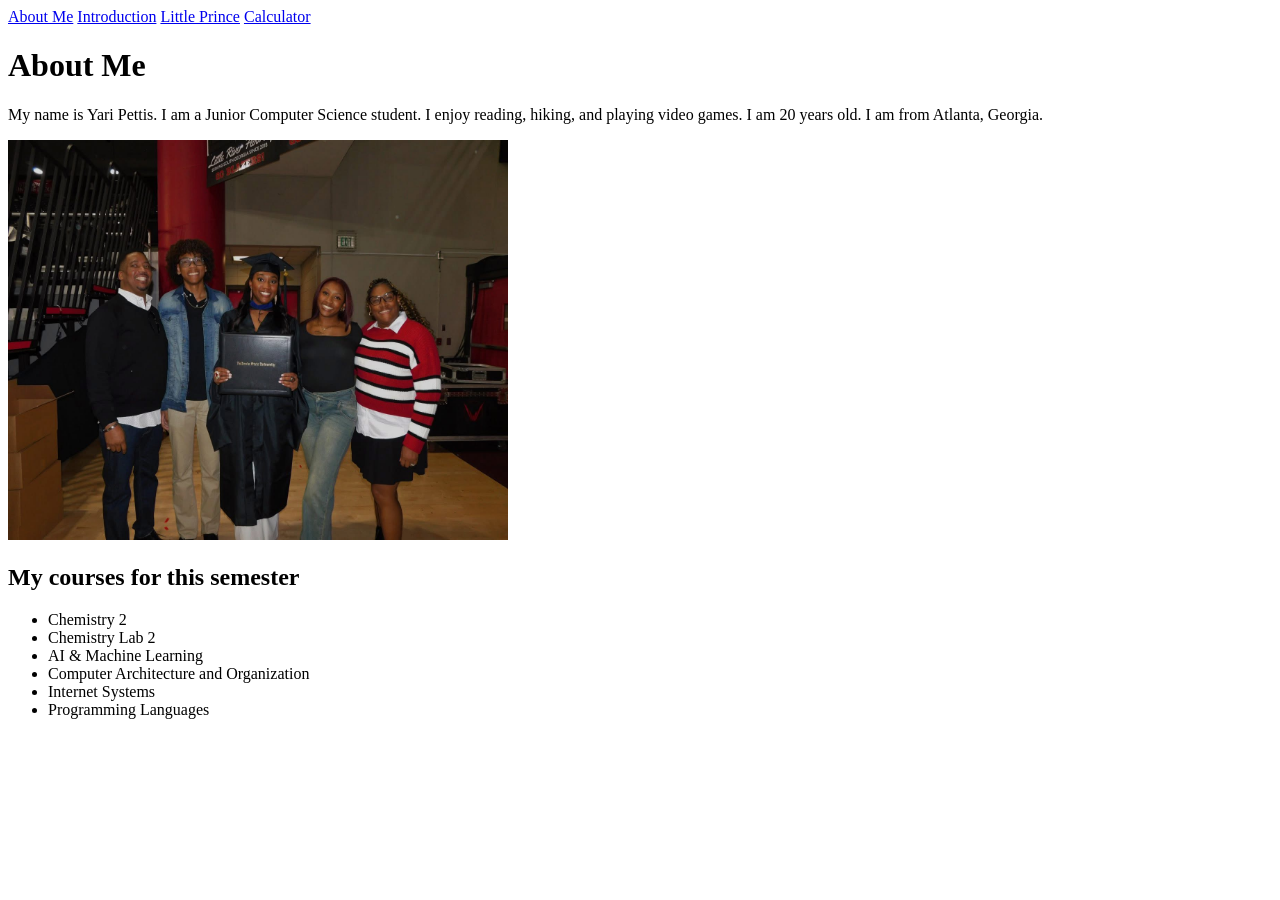
<file: index.html>
<!DOCTYPE html>
<html lang="en">
<head>
    <meta charset="UTF-8">
    <meta name="viewport" content="width=device-width, initial-scale=1.0">
    <title>Document</title>
</head>
<body>
    <nav>

        <a href="index.html">About Me</a>
        <a href="introduction.html">Introduction</a>
        <a href="little_prince.html">Little Prince</a>
        <a href="calculator.html">Calculator</a>

    </nav>
    <h1>About Me</h1>
    <p>My name is Yari Pettis. I am a Junior Computer Science student. I enjoy reading, hiking, and playing video games. I am 20 years old. I am from Atlanta, Georgia.</p>
    <img src="img/img1.JPG" alt="Family Picture" width="500" height="400">
    <h2> My courses for this semester</h2>
    <ul>
        <li>Chemistry 2</li>
        <li>Chemistry Lab 2</li>
        <li>AI & Machine Learning</li>
        <li>Computer Architecture and Organization</li>
        <li>Internet Systems</li>
        <li>Programming Languages</li>
    </ul>

</body>
</html>
</file>
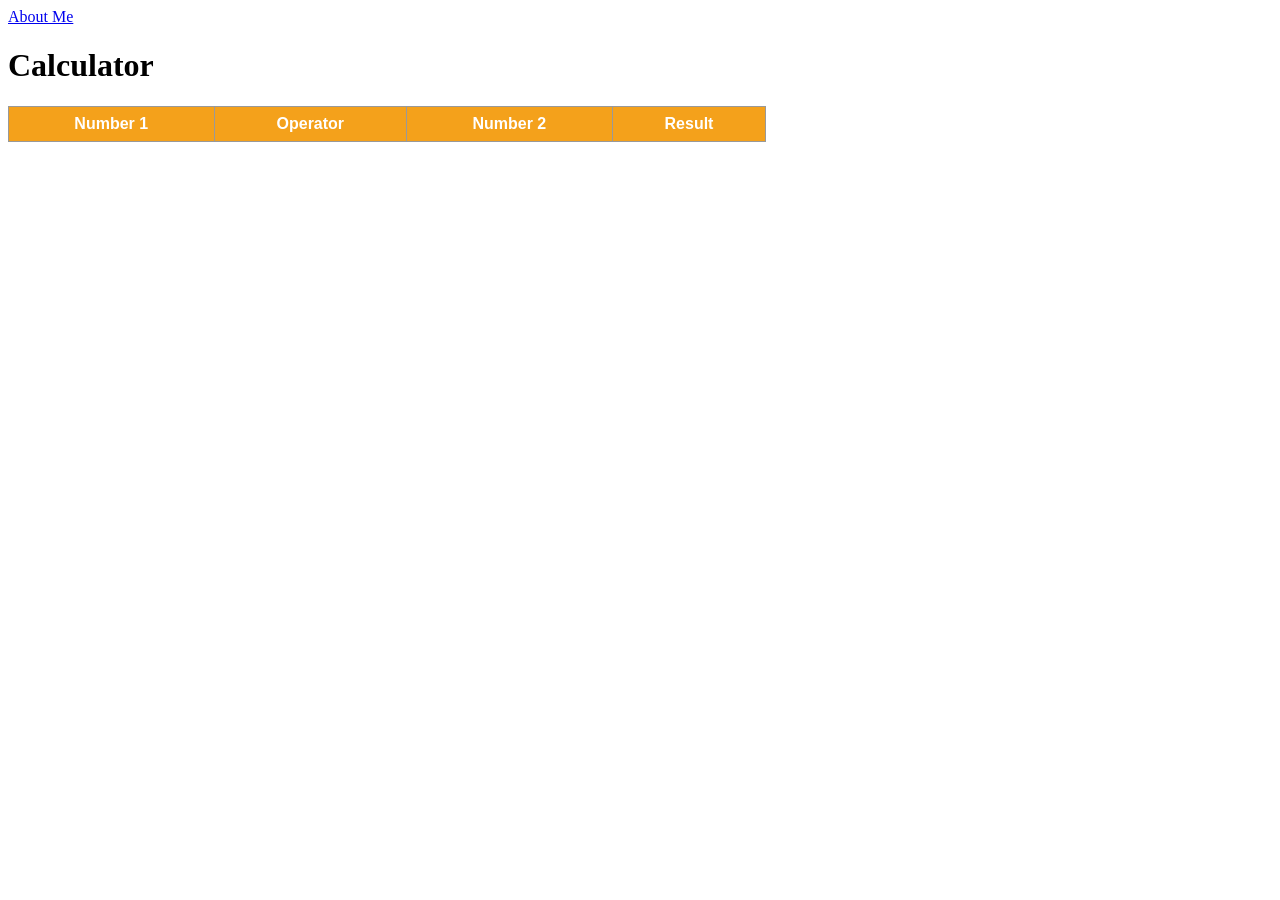
<file: calculator.html>
<!DOCTYPE html>
<html lang="en">
<head>
    <meta charset="UTF-8">
    <title>Calculator</title>
    <a href="index.html">About Me</a>
    <style>
        table {
            border-collapse: collapse;
            width: 60%;
            margin: 20px 0;
            font-family: Arial, sans-serif;
        }


        th, td {
            border: 1px solid #999;
            text-align: center;
            padding: 8px 12px;
        }


        th {
            background-color: #f4a11b;
            color: #fff;
        }


        tr:nth-child(even) {
            background-color: #fdf1de;
        }
    </style>
</head>
<body>
    <h1>Calculator</h1>
    <script src="calculator.js"></script>
</body>
</html>
</file>
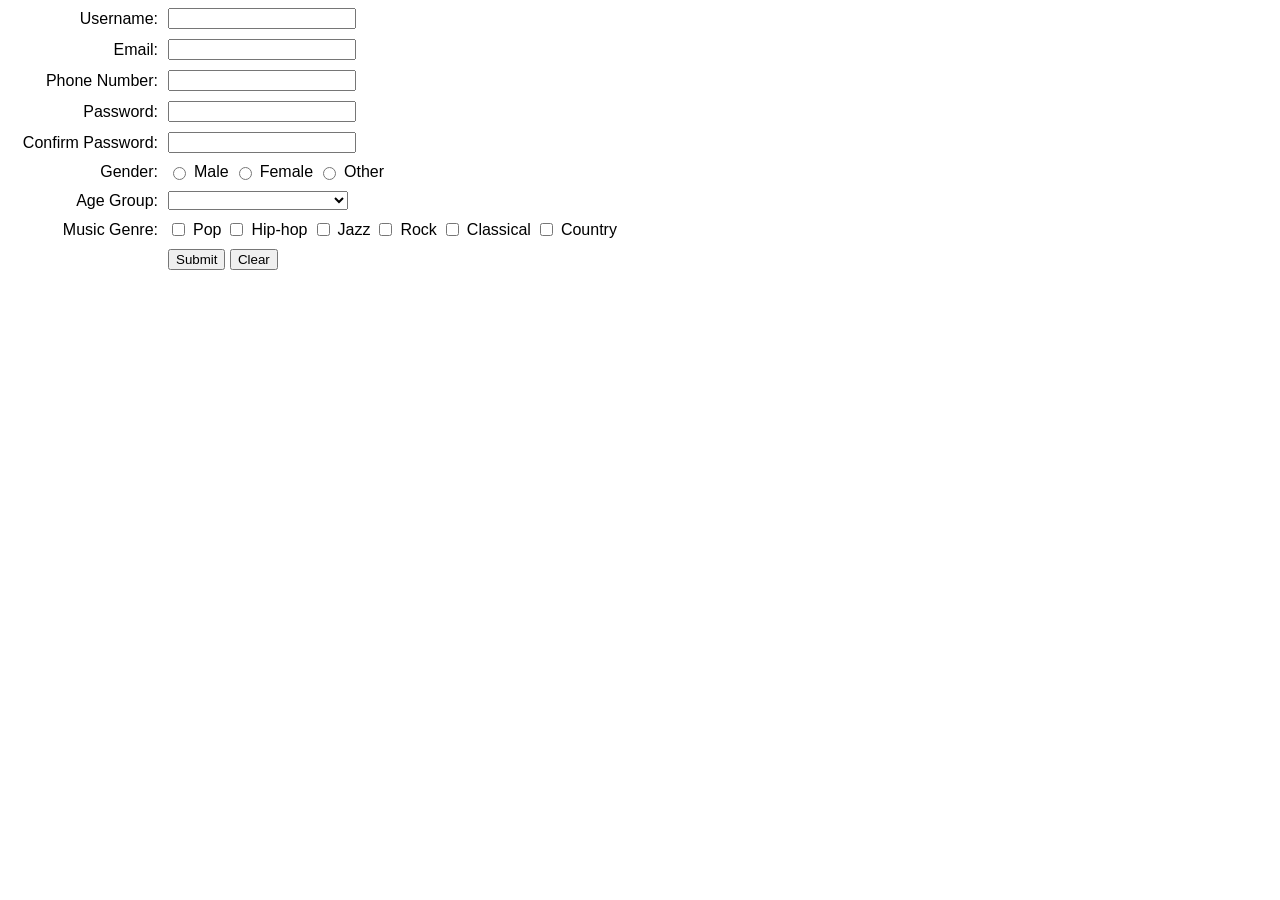
<file: form.html>
<!DOCTYPE html>
<html lang="en">

<head>
    <meta charset="UTF-8">
    <meta name="viewport" content="width=device-width, initial-scale=1.0">
    <title>Form</title>

    <style>
        body {
            font-family: Arial, sans-serif;
        }

         .form-container {
            width: 500px;
            margin: 40px auto;
        }

        .form-row {
            display: flex;
            align-items: center;
            margin-bottom: 10px;
        }

        .form-row > label,
        .form-row > span {
            width: 150px;
            text-align: right;
            margin-right: 10px;
        }

        .form-row input[type="text"],
        .form-row input[type="password"],
        .form-row select {
            width: 180px;
        }

        .options {
            display: flex;
            gap: 5px;
            align-items: center;
        }

        .buttons {
            margin-left: 160px;
            margin-top: 10px;
        }

        #messages {
            margin-top: 20px;
            margin-left: 0;
        }

        #messages p {
            margin: 8px 0;
        }
    </style>

    
</head>

<body>

<form id="regForm">

    <div class="form-row">
        <label id="usernameLabel" for="username">Username:</label>
        <input type="text" id="username" name="username">
    </div>

    <div class="form-row">
        <label id="emailLabel" for="email">Email:</label>
        <input type="text" id="email" name="email">
    </div>

    <div class="form-row">
        <label id="phoneLabel" for="phone">Phone Number:</label>
        <input type="text" id="phone" name="phone">
    </div>

    <div class="form-row">
        <label id="passwordLabel" for="password">Password:</label>
        <input type="password" id="password" name="password">
    </div>

    <div class="form-row">
        <label id="confirmPasswordLabel" for="confirm_password">
            Confirm Password:
        </label>
        <input type="password" id="confirm_password" name="confirm_password">
    </div>

    <div class="form-row">
        <span id="genderLabel">Gender:</span>

        <div class="options">
            <input type="radio" id="male" name="gender" value="male">
            <label for="male">Male</label>

            <input type="radio" id="female" name="gender" value="female">
            <label for="female">Female</label>

            <input type="radio" id="other" name="gender" value="other">
            <label for="other">Other</label>
        </div>
    </div>

    <div class="form-row">
        <label id="ageLabel" for="age">Age Group:</label>

        <select id="age" name="age">
            <option value=""></option>
            <option value="under21">&lt; 21 years old</option>
            <option value="21-25">21 - 25 years old</option>
            <option value="26-35">26 - 35 years old</option>
            <option value="36-50">36 - 50 years old</option>
            <option value="50">50 years old</option>
        </select>
    </div>

    <div class="form-row">
        <span>Music Genre:</span>

        <div class="options">
            <input type="checkbox" id="pop" name="music" value="pop">
            <label for="pop">Pop</label>

            <input type="checkbox" id="hiphop" name="music" value="hiphop">
            <label for="hiphop">Hip-hop</label>

            <input type="checkbox" id="jazz" name="music" value="jazz">
            <label for="jazz">Jazz</label>

            <input type="checkbox" id="rock" name="music" value="rock">
            <label for="rock">Rock</label>

            <input type="checkbox" id="classical" name="music" value="classical">
            <label for="classical">Classical</label>

            <input type="checkbox" id="country" name="music" value="country">
            <label for="country">Country</label>
        </div>
    </div>

    <div class="buttons">
<input type="button" id="submitBtn" value="Submit" onclick="validateForm()">        
<input type="reset" value="Clear" onclick="clearErrors()">
    </div>

</form>

<div id="messages"></div>

<script src="validation.js" defer></script>

</body>
</html>
</file>
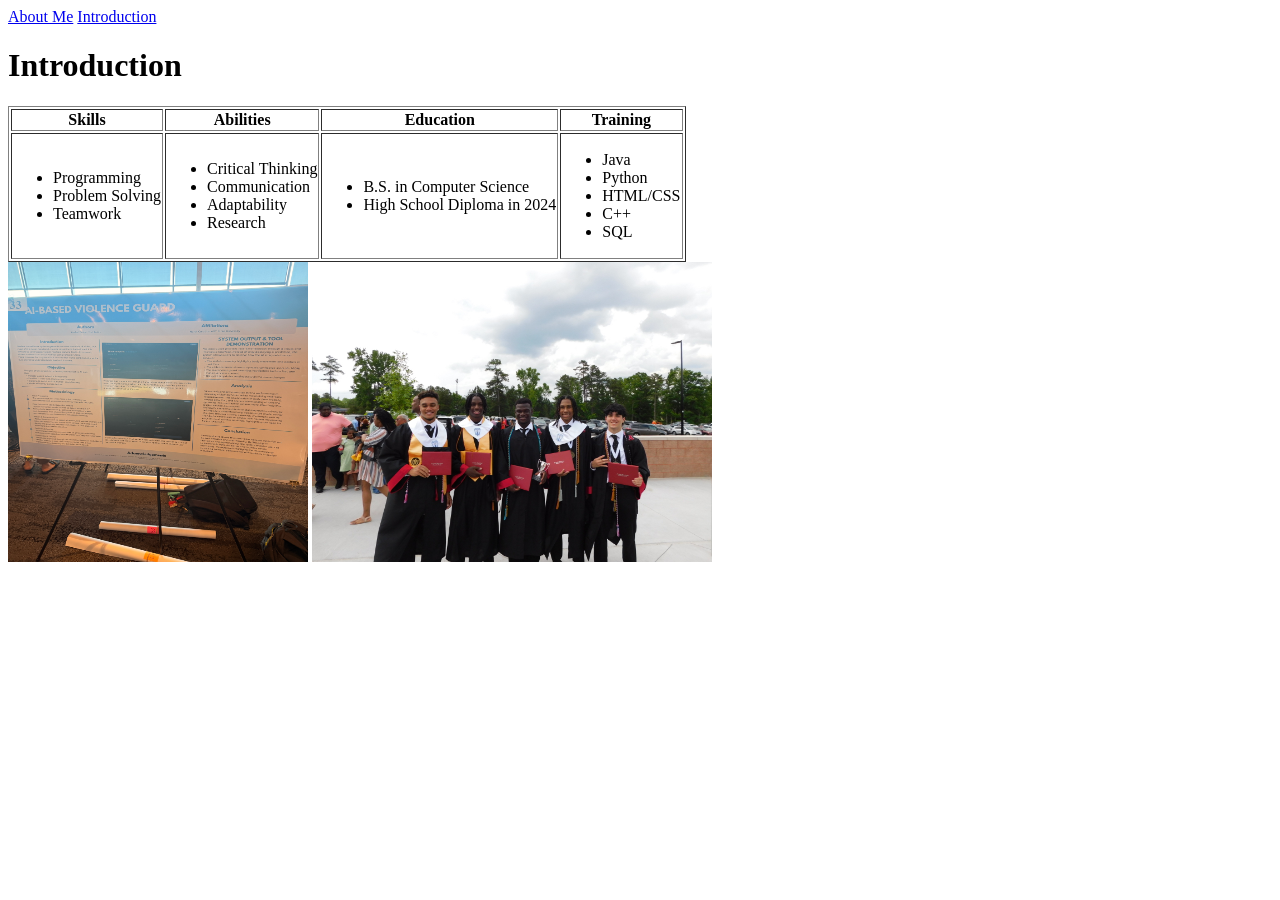
<file: introduction.html>
<!DOCTYPE html>
<html lang="en">
<head>
    <meta charset="UTF-8">
    <meta name="viewport" content="width=device-width, initial-scale=1.0">
    <title>Document</title>
</head>
<body>
    <nav>
        <a href="index.html">About Me</a>
        <a href="introduction.html">Introduction</a>
    </nav>
    <h1>Introduction</h1>
    <table border="1">
        <tr>
            <th>Skills</th>
            <th>Abilities</th>
            <th>Education</th>
            <th>Training</th>
        </tr>
        <tr>
            <td>
                <ul>
                    <li>Programming</li>
                    <li>Problem Solving</li>
                    <li>Teamwork</li>
                </ul>
            </td>
            <td>
                <ul>
                    <li>Critical Thinking</li>
                    <li>Communication</li>
                    <li>Adaptability</li>
                    <li>Research</li>
                </ul>
            </td>
            <td>
                <ul>
                    <li>B.S. in Computer Science</li>
                    <li> High School Diploma in 2024</li>
                </ul>
            </td>
            <td>
                <ul>
                    <li>Java</li>
                    <li>Python</li>
                    <li>HTML/CSS</li>
                    <li>C++</li>
                    <li>SQL</li>
                </ul>
            </td>
        </tr>
    </table>
    <img src="img/img2.JPG" alt="Research" width="300" height="300">
    <img src="img/img3.JPG" alt="Teamwork" width="400" height="300">

</body>
</html>
</file>
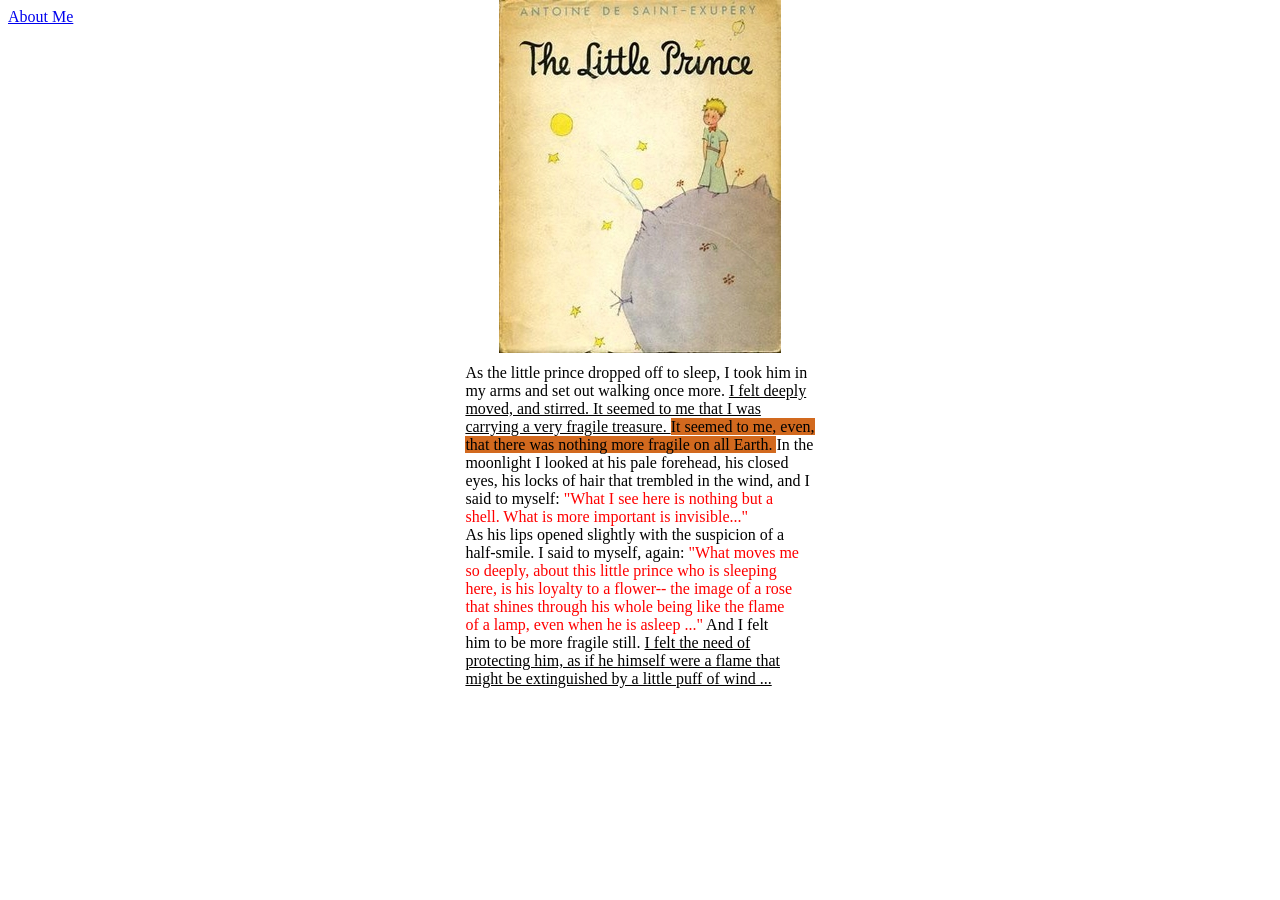
<file: little_prince.html>
<!DOCTYPE html>
<html lang="en">
<head>
    <meta charset="UTF-8">
    <meta name="viewport" content="width=device-width, initial-scale=1.0">
    <title>The Little Prince</title>
    <link rel="stylesheet" href="styles.css">
    <a href="index.html">About Me</a>
</head>
<body>
    <div class="photo">
        <img src="img/Littleprince.JPG" alt="The Little Prince" >
    </div>
    <main>
        <section class="text">
            <p>As the little prince dropped off to sleep, I took him in <br> my arms and set out walking once more. <span  class="underline">
                I felt deeply <br> moved, and stirred. It seemed to me that I was <br> carrying a very fragile treasure. 
                </span> <span class="highlight">It seemed to me, even, <br> that there was nothing more fragile on all Earth. </span>
                In the <br>moonlight I looked at his pale forehead, his closed <br> eyes, his locks of hair that trembled in the wind, 
                and I <br> said to myself: <span class="red-text">"What I see here is nothing but a <br> shell. What is more important is invisible..."</span><br>
                As his lips opened slightly with the suspicion of a <br>half-smile. I said to myself, again: <span class="red-text">"What moves me <br> 
                so deeply, about this little prince who is sleeping <br> here, is his loyalty to a flower-- the image of a 
                rose <br> that shines through his whole being like the flame <br> of a lamp, even when he is asleep ..." </span> And I 
                felt <br> him to be more fragile still. <span class="underline">I felt the need of <br> protecting him, as if he himself were a flame 
                that <br> might be extinguished by a little puff of wind ...</p>
        </section>
    </main>


</body>
</html>
</file>
<file: styles.css>
.photo {
    display: flex;
    justify-content: center;
    align-items: center;
    height: 300px;
}

.text {
    display: flex;
    justify-content: center;
    align-items: center;
    height: 400px;
}

.underline {
    text-decoration: underline;
}

.highlight {
    background-color: chocolate;
}

.red-text {
    color: red;
}
</file>
